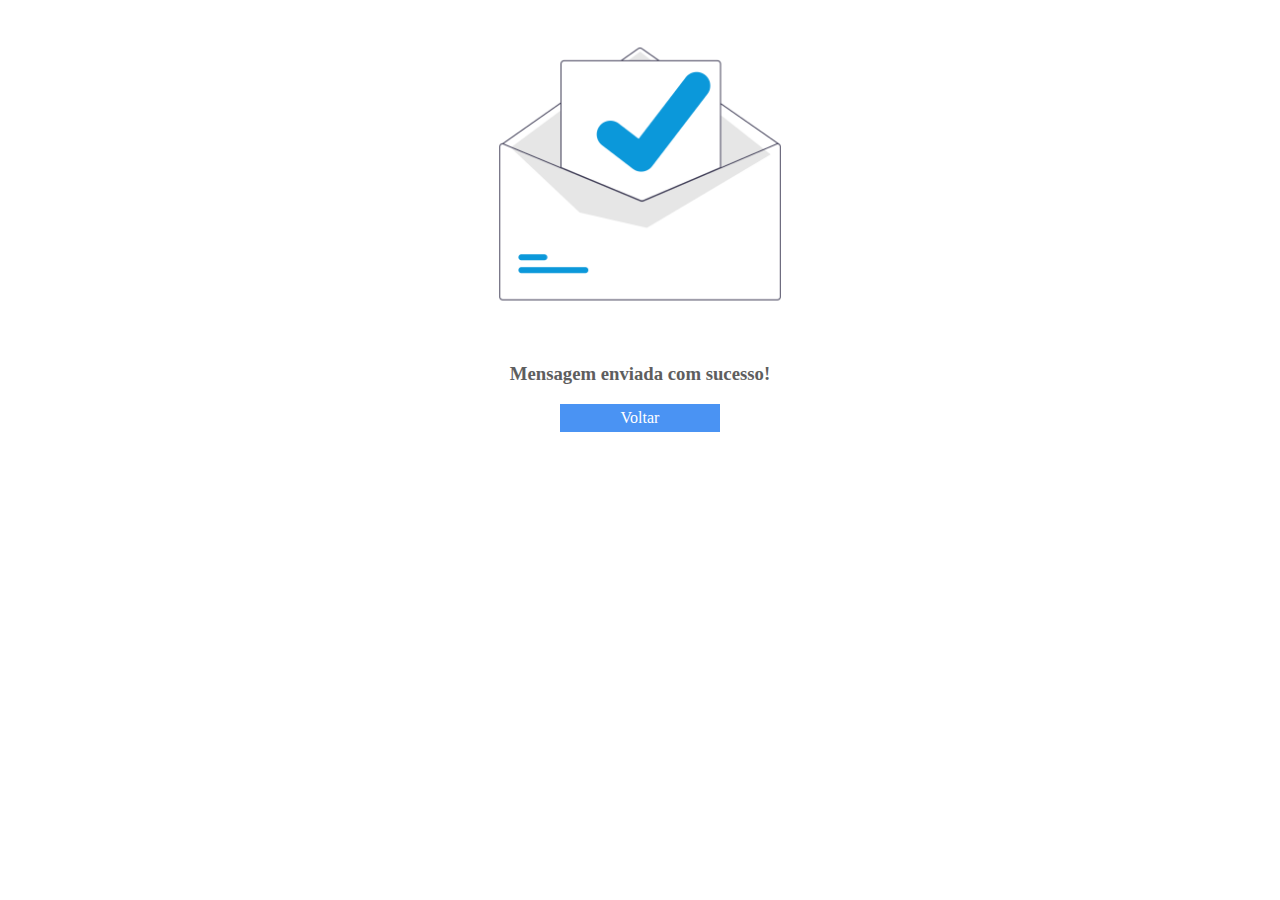
<file: mensagem.html>
<!DOCTYPE html>
<html lang="en">
<head>
    <meta charset="UTF-8">
    <meta name="viewport" content="width=device-width, initial-scale=1.0">
    <title>Mensagem</title>

    <style>
        .container{
            display: flex;
            flex-direction: column;
            align-items: center;
            justify-content: center;
        }

        .img img{
            width: 400px;
        }

        .msg h3{
            font-family:  'Segoe UI';
            color: rgb(94, 94, 94);
        }

        a{
            width: 150px;
            border: 1px solid ;
            color: white;
            font-family:  'Segoe UI';
            padding: 5px 5px;
            background-color: rgb(74, 147, 243);
            text-align: center;
            text-decoration: none;

        }

        a:hover{
            background-color:rgb(38, 129, 248) ;
        }

    </style>
</head>
<body>
    <div class="container">
        <div class="img">
             <img src="img/img-3.png" >
        </div>
        <div class="msg">
            <h3>Mensagem enviada com sucesso!</h3>
           
        </div>
        <a href="index.html">Voltar</a>
    </div>
</body>
</html>
</file>
